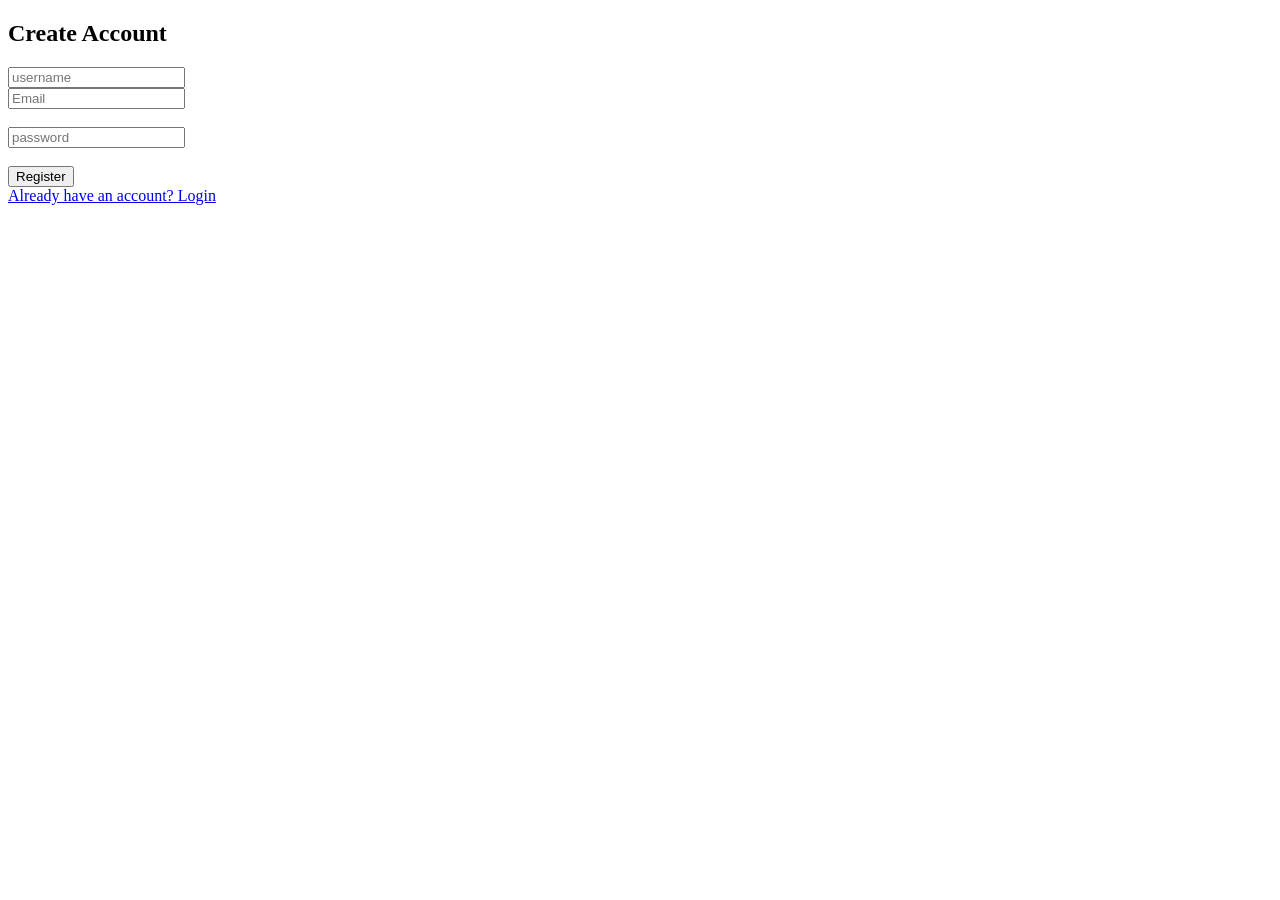
<file: register.html>
<!DOCTYPE html>
<html>
    <head>
        <title>Register</title>
    </head>
    <body>
        <h2>Create Account</h2>
        <form method="POST"action="register.php">
            <input type="text"name="username"
            placeholder="username"required><br>
            <input type="email"name="email"
            placeholder="Email"required><br><br>
            <input type="password"name="password"
            placeholder="password"required><br><br>
            <button type="submit">Register</button>
        </form>
        <a href="login.html">Already have an account? Login</a>
    </body>
</html>
</file>
